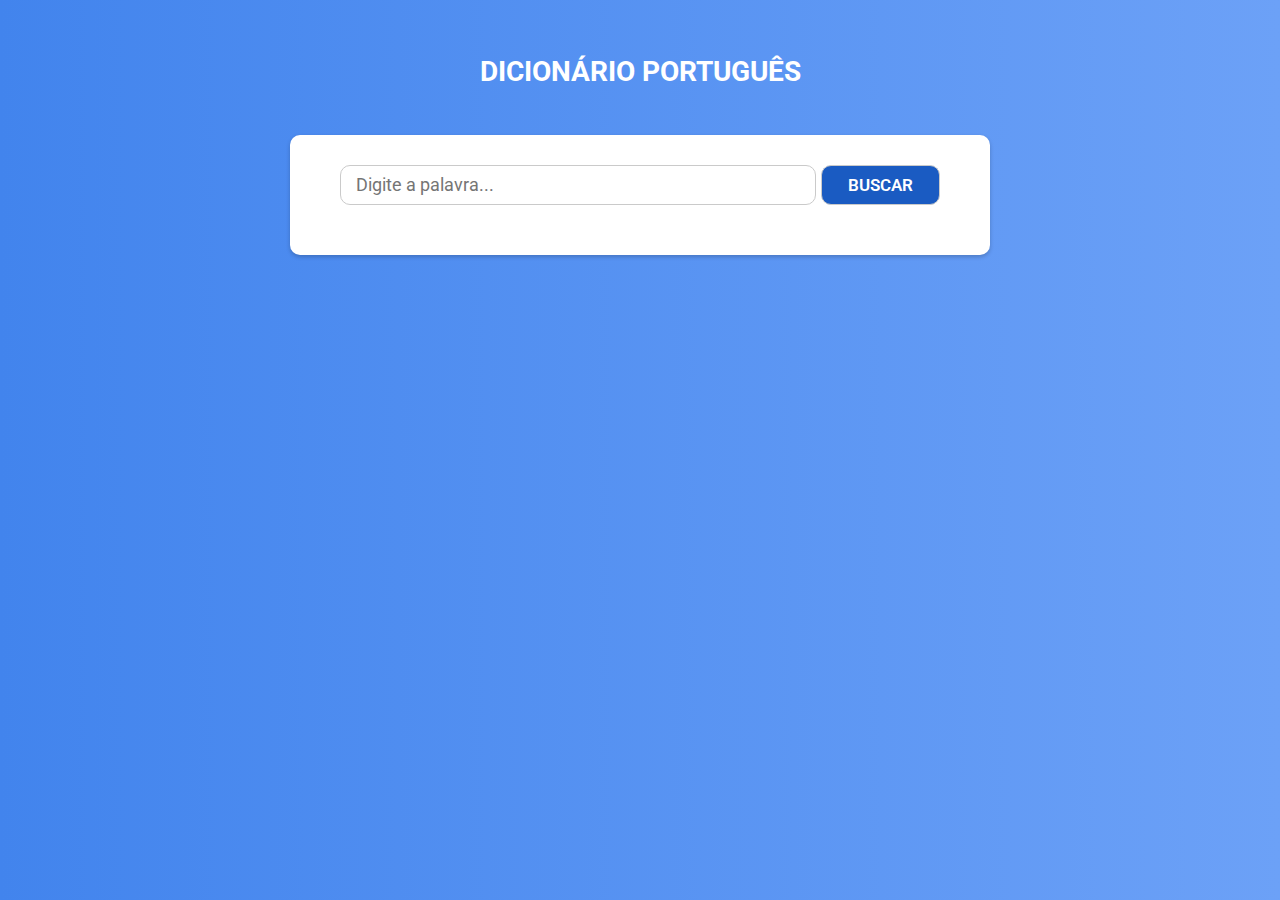
<file: index.html>
<!DOCTYPE html>
<html lang="pt-br">
  <head>
    <meta charset="UTF-8" />
    <meta http-equiv="X-UA-Compatible" content="IE=edge" />
    <meta name="viewport" content="width=device-width, initial-scale=1.0" />

    <link rel="stylesheet" href="/css/main.css" />

    <link rel="preconnect" href="https://fonts.googleapis.com" />
    <link rel="preconnect" href="https://fonts.gstatic.com" crossorigin />
    <link
      href="https://fonts.googleapis.com/css2?family=Roboto:ital,wght@0,100;0,300;0,400;0,500;0,700;1,100;1,300;1,400;1,700&display=swap"
      rel="stylesheet"
    />

    <link
      href="https://unpkg.com/boxicons@2.1.2/css/boxicons.min.css"
      rel="stylesheet"
    />

    <title>Dicionário Português/BR</title>
  </head>
  <body>
    <div class="container">
      <h3>Dicionário Português</h3>
      <div class="container-secondary">
        <div class="container-input">
          <input
            type="text"
            class="input-text"
            placeholder="Digite a palavra..."
          />
          <button type="button" class="btn-search">
            <i class="bx bx-search-alt-2"></i>
            <p>Buscar</p>
          </button>
        </div>
        <div class="container-result"></div>
      </div>
    </div>
    <script src="index.js"></script>
  </body>
</html>
</file>
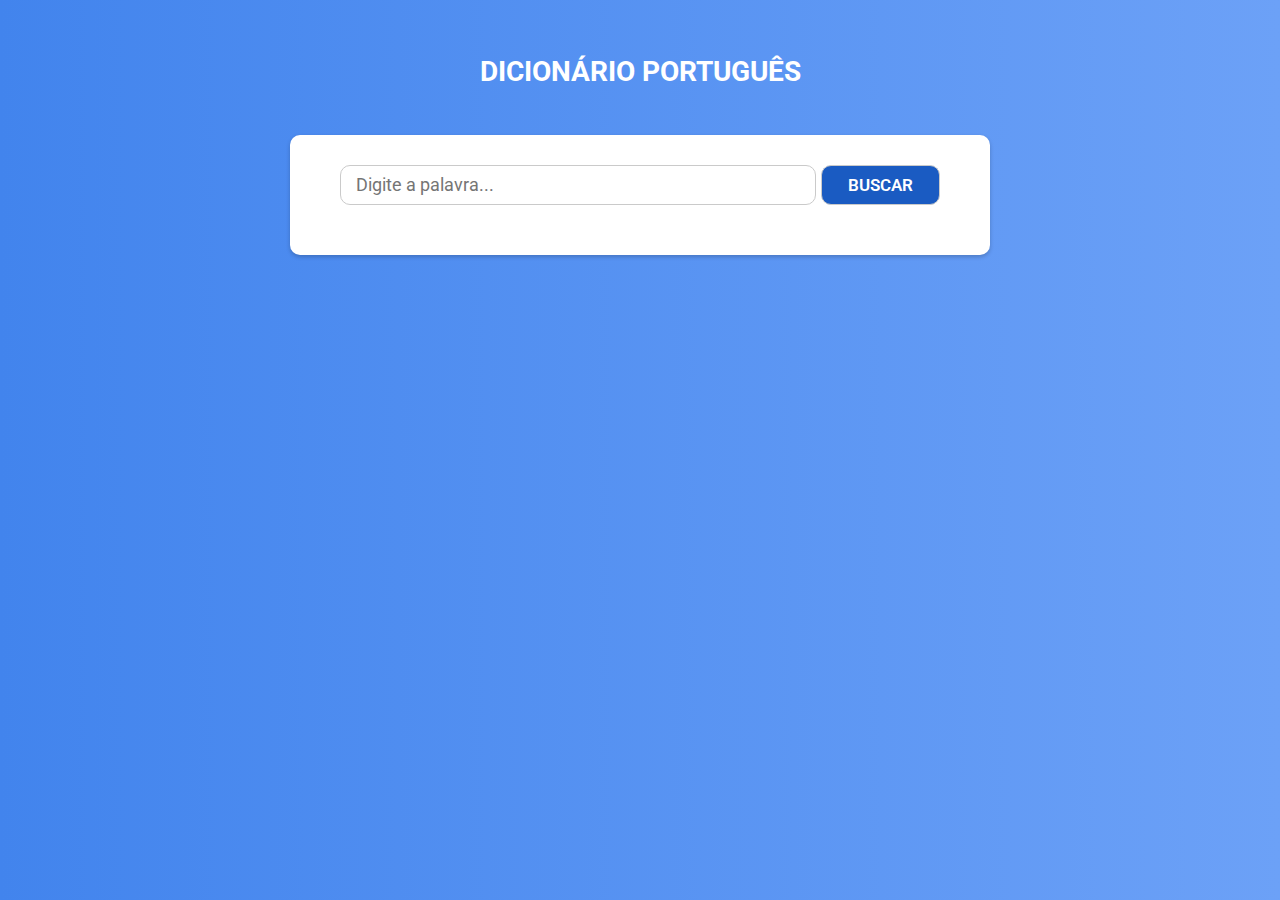
<file: dictionary-js/index.html>
<!DOCTYPE html>
<html lang="pt-br">
  <head>
    <meta charset="UTF-8" />
    <meta http-equiv="X-UA-Compatible" content="IE=edge" />
    <meta name="viewport" content="width=device-width, initial-scale=1.0" />

    <link rel="stylesheet" href="/css/main.css" />

    <link rel="preconnect" href="https://fonts.googleapis.com" />
    <link rel="preconnect" href="https://fonts.gstatic.com" crossorigin />
    <link
      href="https://fonts.googleapis.com/css2?family=Roboto:ital,wght@0,100;0,300;0,400;0,500;0,700;1,100;1,300;1,400;1,700&display=swap"
      rel="stylesheet"
    />

    <link
      href="https://unpkg.com/boxicons@2.1.2/css/boxicons.min.css"
      rel="stylesheet"
    />

    <title>Dicionário Português/BR</title>
  </head>
  <body>
    <div class="container">
      <h3>Dicionário Português</h3>
      <div class="container-secondary">
        <div class="container-input">
          <input
            type="text"
            class="input-text"
            placeholder="Digite a palavra..."
          />
          <button type="button" class="btn-search">
            <i class="bx bx-search-alt-2"></i>
            <p>Buscar</p>
          </button>
        </div>
        <div class="container-result"></div>
      </div>
    </div>
    <script src="index.js"></script>
  </body>
</html>
</file>
<file: css/main.css>
* {
  margin: 0;
  padding: 0;
  box-sizing: border-box;
  font-family: "Roboto", sans-serif;
}

html {
  font-size: 62.5%;
}

body {
  width: 100vw;
  height: 100vh;
  line-height: 1.6;
}

.error {
  display: flex;
  align-items: center;
  gap: 5px;
  font-size: 14px;
  font-style: italic;
  border: 1px solid;
  margin: 10px 0px;
  padding: 10px;
  color: #d8000c;
  background-color: #ffbaba;
}
.error i {
  font-size: 22px;
}

.warning {
  display: flex;
  align-items: center;
  gap: 5px;
  font-size: 14px;
  font-style: italic;
  border: 1px solid;
  margin: 10px 0px;
  padding: 10px;
  color: #9f6000;
  background-color: #feefb3;
}
.warning i {
  font-size: 22px;
}

.container-input {
  width: 100%;
  display: flex;
  position: relative;
  margin-bottom: 20px;
}
.container-input .input-text {
  outline: none;
  border: 1px solid #cacaca;
  width: 80%;
  height: 40px;
  padding: 5px 15px;
  border-radius: 10px;
  font-size: large;
  color: #494949;
}
.container-input .btn-search {
  width: 20%;
  cursor: pointer;
  display: flex;
  justify-content: center;
  align-items: center;
  gap: 5px;
  outline: none;
  border: 1px solid #cacaca;
  background-color: #1a5bc2;
  border-radius: 10px;
  color: #fff;
  text-transform: uppercase;
  font-weight: 600;
  font-size: 1.7rem;
  margin-left: 5px;
  transition: all 0.3 ease;
}
.container-input .btn-search:hover {
  background-color: #2d6dd3;
}
.container-input .btn-search i {
  display: none;
  font-size: 15px;
}

@media (max-width: 768px) {
  .container-input .btn-search {
    font-size: 1.4rem;
  }
  .container-input .btn-search p {
    display: none;
  }
  .container-input .btn-search i {
    display: inline-block;
    font-size: 2.2rem;
  }
}
@media (max-width: 568px) {
  .container-input .btn-search {
    font-size: 1.2rem;
  }
}
.title-result {
  position: relative;
  margin-bottom: 25px;
}
.title-result h4 {
  font-size: 2.2rem;
  color: #1a5bc2;
  text-transform: capitalize;
}
.title-result span {
  font-size: 1.4rem;
  color: #494949;
  font-style: italic;
  font-weight: 400;
}
.title-result::before {
  content: "";
  position: absolute;
  width: 100%;
  border-top: 1.5px solid #cacaca;
  margin-top: 6rem;
}

.description {
  margin-bottom: 15px;
  color: #494949;
  font-size: 1.6rem;
}
.description span {
  color: #1a5bc2;
  font-weight: 600;
}

.container-result .meanings {
  border-left: 4px solid #1a5bc2;
  padding-left: 15px;
  padding-block: 5px;
  border-radius: 10px;
}
.container-result .meanings::-webkit-scrollbar {
  width: 0px;
}
.container-result h5 {
  font-size: 2.2rem;
  color: #494949;
  font-style: italic;
  font-weight: 400;
}
.container-result h6 {
  font-size: 1.7rem;
  font-weight: 500;
  font-style: oblique;
  margin-bottom: 15px;
  padding-left: 10px;
}

@media (max-width: 568px) {
  .container-result .meanings {
    max-height: 250px;
    overflow-y: auto;
  }
}
.container-secondary {
  max-width: 700px;
  width: 90%;
  padding: 30px 50px;
  background-color: #fff;
  border-radius: 10px;
  box-shadow: 0 2px 4px 0 rgba(0, 0, 0, 0.2);
}

@media (max-width: 568px) {
  .container-secondary {
    padding: 25px;
  }
}
.container {
  height: 100%;
  width: 100%;
  display: flex;
  flex-direction: column;
  padding-top: 5rem;
  align-items: center;
  background: linear-gradient(90deg, #4284ed, #6ca1f7);
}
.container h3 {
  margin-bottom: 40px;
  font-size: 2.8rem;
  color: #fff;
  text-transform: uppercase;
  text-align: center;
}

@media (max-width: 568px) {
  .container h3 {
    font-size: 2.2rem;
  }
}/*# sourceMappingURL=main.css.map */
</file>
